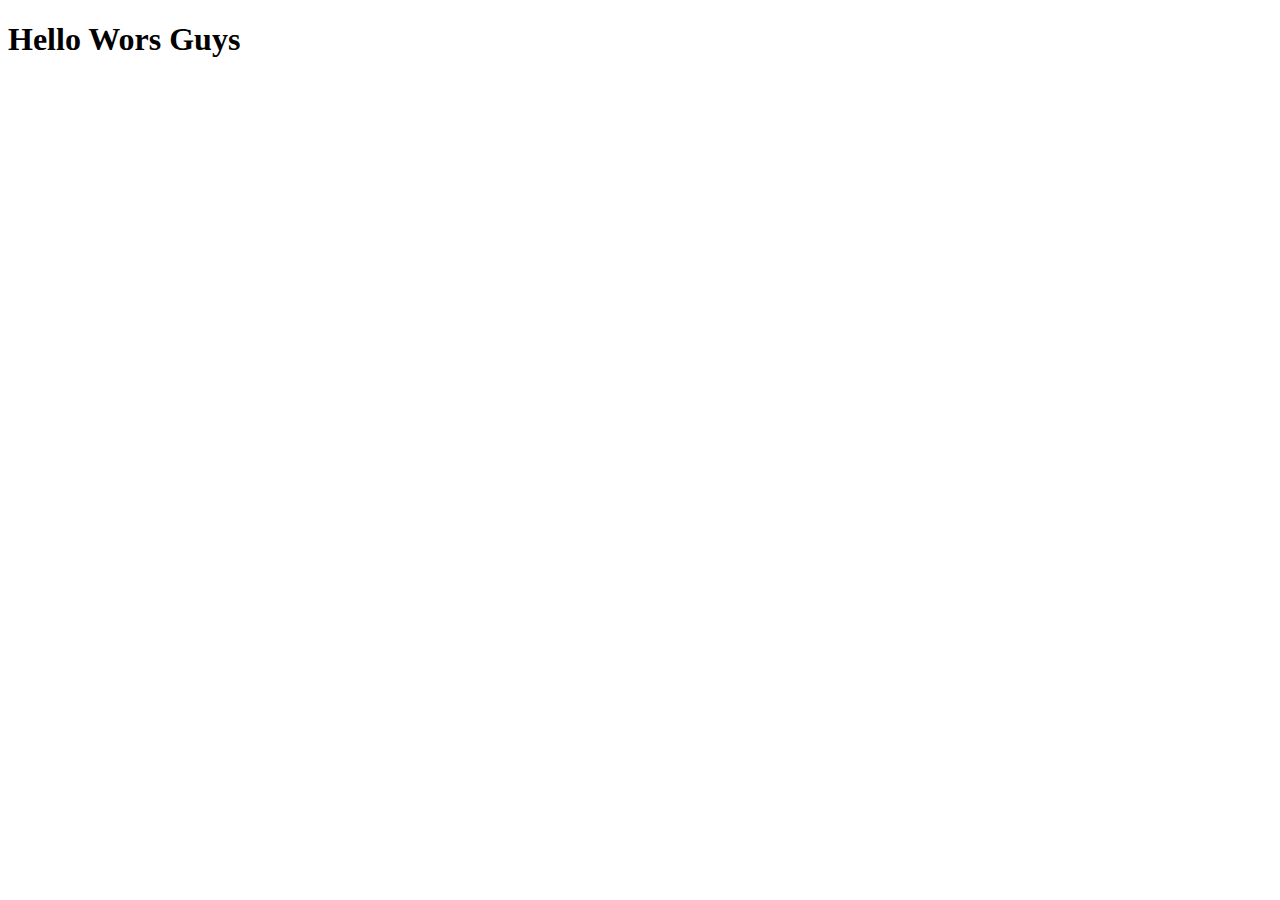
<file: index.html>
<!DOCTYPE html>
<html lang="en">
<head>
    <meta charset="UTF-8">
    <meta name="viewport" content="width=device-width, initial-scale=1.0">
    <title>Hello</title>
</head>
<body>
    <h1>Hello Wors Guys</h1>
</body>
</html>
</file>
